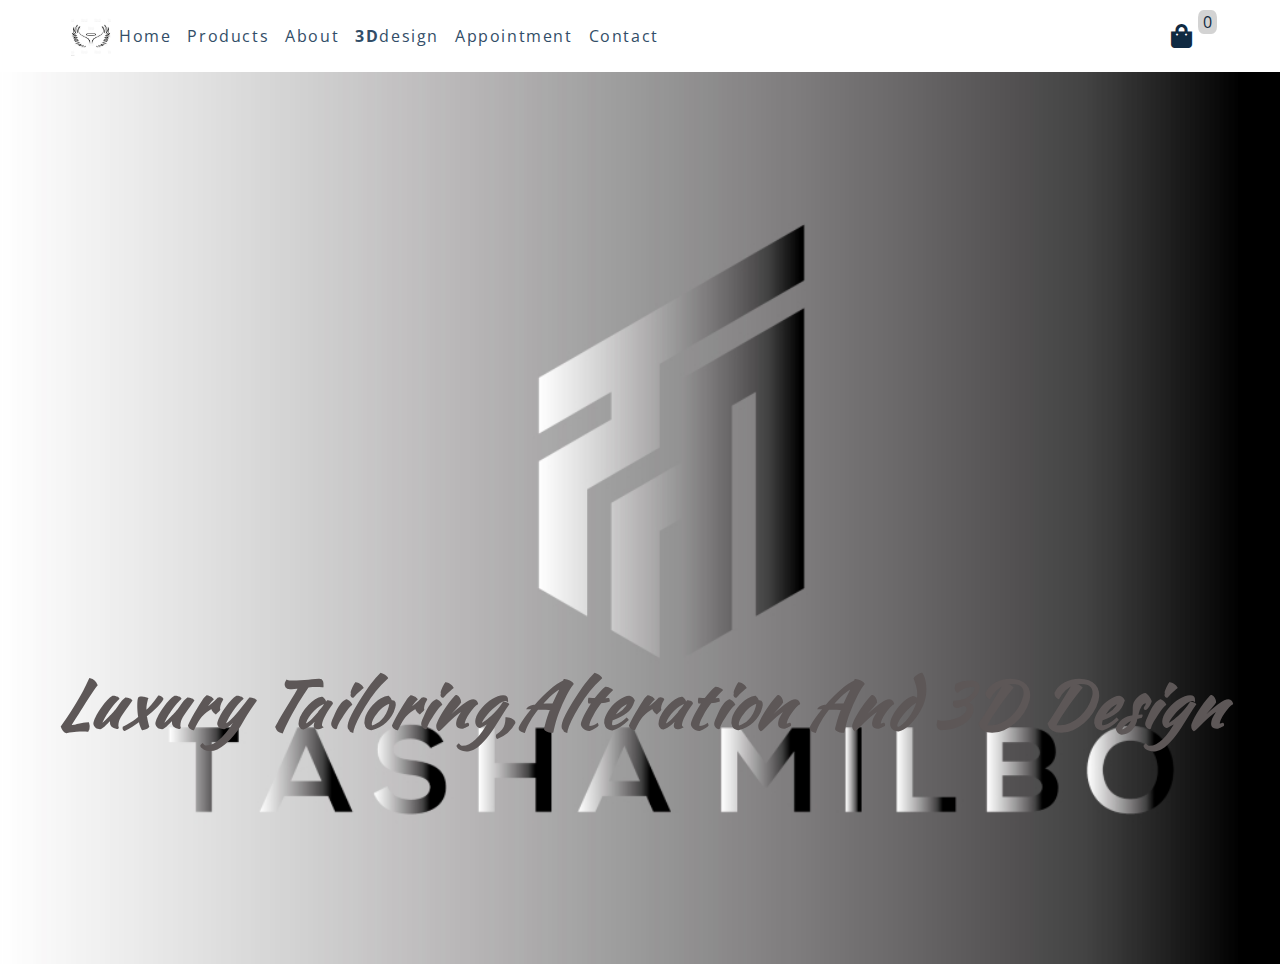
<file: FINAL PROJECT TASHAMILBO/index.html>
<!DOCTYPE html>
<html lang="en">
  <head>
    <meta charset="UTF-8" />
    <meta name="viewport" content="width=device-width, initial-scale=1.0" />
    <title>TASHAMILBO HOME</title>
    <!-- font-awesome -->
    <link
      rel="stylesheet"
      href="https://cdnjs.cloudflare.com/ajax/libs/font-awesome/5.14.0/css/all.min.css"
    />
    <link rel="preconnect" href="https://fonts.googleapis.com">
    <link rel="preconnect" href="https://fonts.gstatic.com" crossorigin>
    <link href="https://fonts.googleapis.com/css2?family=Kaushan+Script&display=swap" rel="stylesheet">
    <!-- styles -->
    <link rel="stylesheet" href="styles.css" />
  </head>
  <body>
    <nav>
      <div class="nav-center">
        <!-- nav header -->
        <div class="nav-header">
          <img src="img/logo_blog.jpg"  class="logo" alt="logo" />
          <button class="nav-toggle">
            <i class="fas fa-bars"></i>
          </button>
        <!-- links -->
        <ul class="links">
          <li>
            <a href="index.html">home</a>
          </li>
          <li>
            <a href="products.html">products</a>
          </li>
          <li>
            <a href="about.html">about</a>
          </li>
          <li>
            <a href="3Ddesign.html"><b>3D</b>design</a>
          </li>
          <li>
            <a href="appointment.html">appointment</a>
          </li>
          <li>
            <a href="contact.html">contact</a>
          </li>
        </ul>
        
      </div>
      <!--cart button-->
      <div class="cart-btn">
        <span class="nav-icon">
            <i class="fas fa-shopping-bag"></i>
        </span>
        <super class="cart-items">0</super>
    </div>
      </div>
    </nav>
    <!--hero-->
    <header class="hero">
      <div>
        <div class="space"></div>
        <h1 class="text-slanted">Luxury Tailoring,Alteration and 3D Design</h1>
      </div>
    </header>
    <!--end of hero-->
    
    <!--cart-->
    <div class="cart-overlay">
      <div class="cart">
          <span class="close-cart">
              <i class="fas fa-window-close"></i>
          </span>
          <h2>your cart</h2>
          <div class="cart-content">
              <!--cart-item-->
              <div class="cart-item">
                  <!-- <img src="./images/product-1.jpeg" alt="product">
                  <div>
                      <h4>queen bed</h4>
                      <h5>£250.00</h5>
                      <span class="remove-item">remove</span>
                  </div>
                  <div>
                      <i class="fas fa-plus"></i>
                      <p class="item-amount">1</p>
                      <i class="fas fa-minus"></i>
                  </div> -->
              </div>
              <!-- end of cart-item-->
          </div>
          <div class="cart-footer">
              <h3>your total : £ <span class="cart-total">250</span></h3>
              <button class="clear-cart banner-btn">clear cart</button>
              <button class="checkout banner-btn">Checkout</button>
          </div>
      </div>
  </div>
  <!--end of cart-->
  <script src="src/products.js"></script>
  <!-- javascript -->
  <script src="src/app.js"></script>
  </body>
</html>
</file>
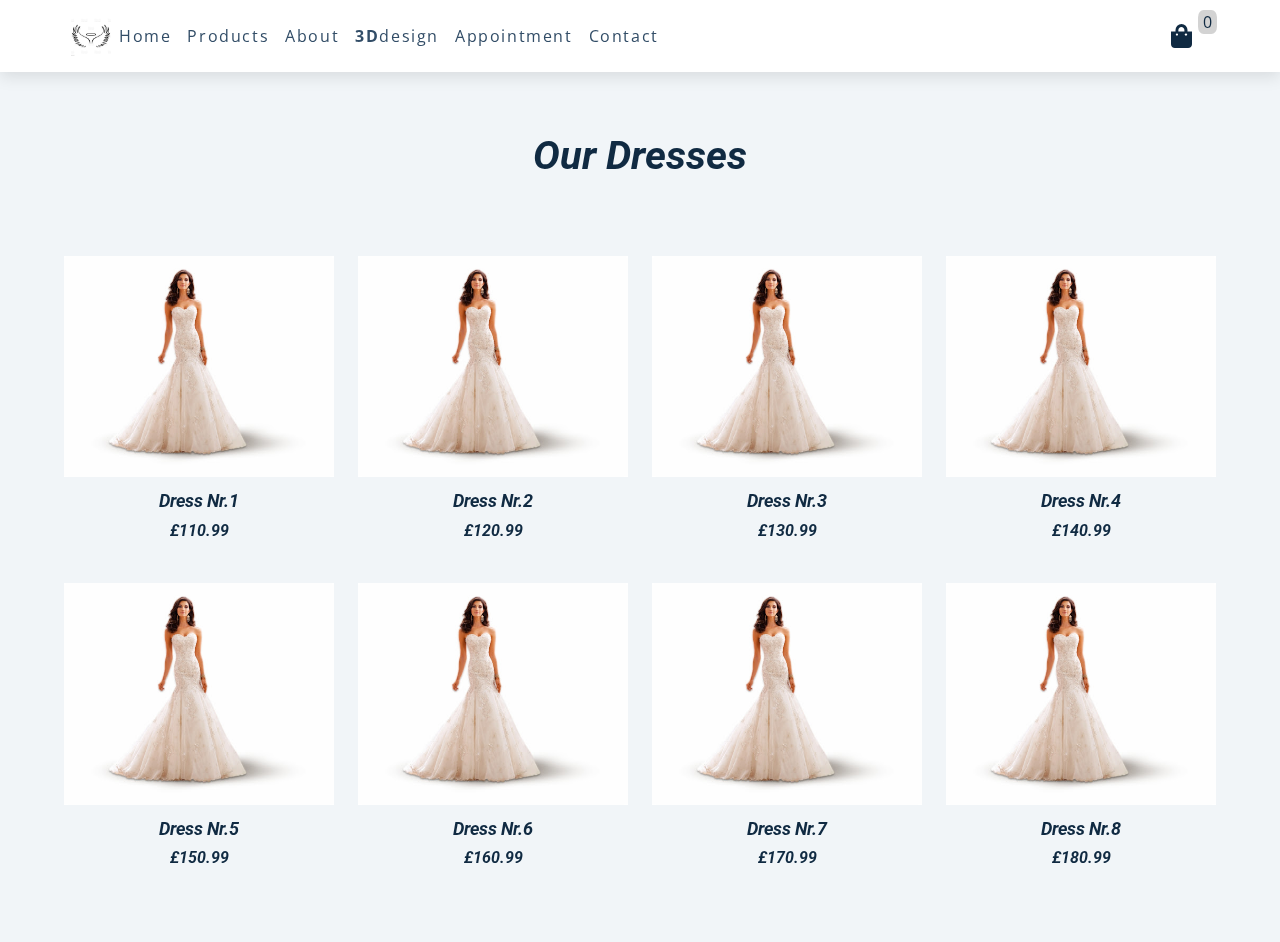
<file: FINAL PROJECT TASHAMILBO/products.html>
<!DOCTYPE html>
<html lang="en">
  <head>
    <meta charset="UTF-8" />
    <meta name="viewport" content="width=device-width, initial-scale=1.0" />
    <title>TASHAMILBO PRODUCTS</title>
    <!-- font-awesome -->
    <link
      rel="stylesheet"
      href="https://cdnjs.cloudflare.com/ajax/libs/font-awesome/5.14.0/css/all.min.css"
    />
    <script
      src="https://code.jquery.com/jquery-3.6.0.min.js"
      integrity="sha256-/xUj+3OJU5yExlq6GSYGSHk7tPXikynS7ogEvDej/m4="
      crossorigin="anonymous"
    ></script>

    <!-- styles -->
    <link rel="stylesheet" href="styles.css" />
    <script src="https://js.braintreegateway.com/web/dropin/1.32.0/js/dropin.js"></script>
  </head>
  <body>


    <nav>
      <div class="nav-center">
        <!-- nav header -->
        <div class="nav-header">
          <img src="img/logo_blog.jpg" class="logo" alt="logo" />
          <button class="nav-toggle">
            <i class="fas fa-bars"></i>
          </button>
          <!-- links -->
          <ul class="links">
            <li>
              <a href="index.html">home</a>
            </li>
            <li>
              <a href="products.html">products</a>
            </li>
            <li>
              <a href="about.html">about</a>
            </li>
            <li>
              <a href="3Ddesign.html"><b>3D</b>design</a>
            </li>
            <li>
              <a href="appointment.html">appointment</a>
            </li>
            <li>
              <a href="contact.html">contact</a>
            </li>
          </ul>
        </div>
        <!--cart button-->
        <div class="cart-btn">
          <span class="nav-icon">
            <i class="fas fa-shopping-bag"></i>
          </span>
          <super class="cart-items">0</super>
        </div>
      </div>
    </nav>
    <!--products-->
    <section class="products">
      <div class="section-title">
        <h2>Our Dresses</h2>
      </div>
      <div class="products-center">
        <!--single product--
            <article class="product">
                <div class="img-container">
                    <img src="./images/product-1.jpeg" alt="product"
                    class="product-img">
                    <button class="bag-btn" data-id="1">
                    <i class="fas fa-shopping-cart"></i>
                    add to bag
                    </button>
                </div>
                <h3>queen bed</h3>
                <h4>£250</h4>
            </article>
            -- end of single product-->
      </div>
    </section>
    <!--end of products-->
    <!--cart-->
    <div class="cart-overlay">
      <div class="cart">
        <span class="close-cart">
          <i class="fas fa-window-close"></i>
        </span>
        <h2>your cart</h2>
        <div class="cart-content">
          <!--cart-item-->
          <div class="cart-item">
            <!-- <img src="./images/product-1.jpeg" alt="product">
                    <div>
                        <h4>queen bed</h4>
                        <h5>£250.00</h5>
                        <span class="remove-item">remove</span>
                    </div>
                    <div>
                        <i class="fas fa-plus"></i>
                        <p class="item-amount">1</p>
                        <i class="fas fa-minus"></i>
                    </div> -->
          </div>
          <!-- end of cart-item-->
        </div>
        <div class="cart-footer">
          <h3>your total : £ <span class="cart-total">250</span></h3>
          <button class="clear-cart banner-btn">clear cart</button>

          <button id="checkout-btn" class="checkout banner-btn">
            Checkout
          </button>
          <div id="dropin-container"></div>
          <!-- <button id="submit-button" class="button button--small button--green">Purchase</button> -->
        </div>
      </div>
    </div>
    <!-- checkout-modal-->
    <div class="checkout-modal">
      <button class="close-btn" id="checkout-close-btn">
        <i class="fas fa-times"></i>
      </button>
      <div class="checkout-modal-content">
        <div class="modal-inner-wrap">
          <!-- <form action="." method="post" id="checkout-form">

              <label for="card-first-name">First Name</label>
              <input
              type="number"
              name="card-first-name"
              id="card-first-name"
              />
              <label for="card-last-name">Last Name</label>
              <input type="number" name="card-last-name" id="card-last-name" />

            <label for="card-number">Card Number</label>
            <input type="text" name="card-number" id="card-number" />
            <div class="form-row">
              <label for="card-expiry-month">Expiry M/Y</label>
              <input
              type="text"
              name="card-expiry-month"
              id="card-expiry-month"
              size="10px"
              />
              <label for="cvv">Card CVV</label>
              <input 
              type="text" 
              name="cvv" 
              id="cvv" 
              size="10px" />
              <button>PAY NOW</button>
            </div>
          </form> -->
          
        </div>
      </div>
    </div>
    <!--end of checkout-modal-->
    <script src="src/products.js"></script>
    <!-- javascript -->
    <script src="src/app.js"></script>
    <!-- <script>
      let checkoutBtn = $("#checkout-btn");
      let checoutModal = $(".checkout-modal")[0];
      let checoutModalClose = $("#checkout-close-btn");

      checkoutBtn.click(function () {
        checoutModal.classList.add("open");
      });

      checoutModalClose.click(function () {
        checoutModal.classList.remove("open");
      });

      var button = document.querySelector('#submit-button');

      braintree.dropin.create({
        authorization: 'sandbox_g42y39zw_348pk9cgf3bgyw2b',
        selector: '#dropin-container'
      }, function (err, instance) {
        button.addEventListener('click', function () {
          instance.requestPaymentMethod(function (err, payload) {
            // Submit payload.nonce to your server
          });
        })
      });
    </script>  -->
  </body>
</html>
</file>
<file: FINAL PROJECT TASHAMILBO/styles.css>
/*
=============== 
Fonts
===============
*/
@import url("https://fonts.googleapis.com/css?family=Open+Sans|Roboto:400,700&display=swap");

/*
=============== 
Variables
===============
*/

:root {
  /* dark shades of primary color*/
  --clr-primary-1: hsl(205, 86%, 17%);
  --clr-primary-2: hsl(205, 77%, 27%);
  --clr-primary-3: hsl(205, 72%, 37%);
  --clr-primary-4: hsl(205, 63%, 48%);
  /* primary/main color */
  --clr-primary-5: hsl(205, 78%, 60%);
  /* lighter shades of primary color */
  --clr-primary-6: hsl(205, 89%, 70%);
  --clr-primary-7: hsl(205, 90%, 76%);
  --clr-primary-8: hsl(205, 86%, 81%);
  --clr-primary-9: hsl(205, 90%, 88%);
  --clr-primary-10: hsl(205, 100%, 96%);
  /* darkest grey - used for headings */
  --clr-grey-1: hsl(209, 61%, 16%);
  --clr-grey-2: hsl(211, 39%, 23%);
  --clr-grey-3: hsl(209, 34%, 30%);
  --clr-grey-4: hsl(209, 28%, 39%);
  /* grey used for paragraphs */
  --clr-grey-5: hsl(210, 22%, 49%);
  --clr-grey-6: hsl(209, 23%, 60%);
  --clr-grey-7: hsl(211, 27%, 70%);
  --clr-grey-8: hsl(210, 31%, 80%);
  --clr-grey-9: hsl(212, 33%, 89%);
  --clr-grey-10: hsl(210, 36%, 96%);
  --clr-white: #fff;
  --clr-red-dark: hsl(360, 67%, 44%);
  --clr-red-light: hsl(360, 71%, 66%);
  --clr-green-dark: hsl(125, 67%, 44%);
  --clr-green-light: hsl(125, 71%, 66%);
  --clr-black: #222;
  --ff-primary: "Roboto", sans-serif;
  --ff-secondary: "Open Sans", sans-serif;
  --transition: all 0.3s linear;
  --spacing: 0.1rem;
  --radius: 0.25rem;
  --light-shadow: 0 5px 15px rgba(0, 0, 0, 0.1);
  --dark-shadow: 0 5px 15px rgba(0, 0, 0, 0.2);
  --max-width: 1170px;
  --fixed-width: 620px;
}
/*
=============== 
Global Styles
===============
*/

*,
::after,
::before {
  margin: 0;
  padding: 0;
  box-sizing: border-box;
}
body {
  font-family: var(--ff-secondary);
  background: var(--clr-grey-10);
  color: var(--clr-grey-1);
  line-height: 1.5;
  font-size: 0.875rem;
}
ul {
  list-style-type: none;
}
a {
  text-decoration: none;
}
h1,
h2,
h3,
h4 {
  letter-spacing: var(--spacing);
  text-transform: capitalize;
  line-height: 1.25;
  margin-bottom: 0.75rem;
  font-family: var(--ff-primary);
  font-style: italic;
  
}
h1 {
  font-size: 2rem;
}
h2 {
  font-size: 2rem;
}
h3 {
  font-size: 1.25rem;
  text-align: center;
}
h4 {
  font-size: 0.875rem;
}
p {
  margin-bottom: 1.25rem;
  color: var(--clr-grey-5);
}
@media screen and (min-width: 800px) {
  h1 {
    font-size: 4rem;
  }
  h2 {
    font-size: 2.5rem;
  }
  h3 {
    font-size: 1.75rem;
  }
  h4 {
    font-size: 1rem;
  }
  body {
    font-size: 1rem;
  }
  h1,
  h2,
  h3,
  h4 {
    line-height: 1;
  }
}
/*  global classes */
.section {
  padding: 5rem 0;
  width: 90vw;
  margin: 0 auto;
  max-width: 1370px;
  display: grid;
  gap: 2rem;
}
/* section */
.section {
  padding: 1rem 0;
}

.section-center {
  width: 90vw;
  margin: 0 auto;
  max-width: 1170px;
}
@media screen and (min-width: 992px) {
  .section-center {
    width: 95vw;
  }
}
main {
  min-height: 100vh;
  display: grid;
  place-items: center;
}

/*
=============== 
Navbar
===============
*/
nav {
  background: var(--clr-white);
  box-shadow: var(--light-shadow);
}
.nav-header {
  display: flex;
  align-items: center;
  justify-content: space-between;
  padding: 1rem;
}
.nav-toggle {
  font-size: 1.5rem;
  color: var(--clr-primary-5);
  background: transparent;
  border-color: transparent;
  transition: var(--transition);
  cursor: pointer;
  order: 1;
}
.nav-toggle:hover {
  color: var(--clr-primary-1);
  transform: rotate(90deg);
}
.logo {
  height: 40px;
}
.links a {
  color: var(--clr-grey-3);
  font-size: 1rem;
  text-transform: capitalize;
  letter-spacing: var(--spacing);
  display: block;
  padding: 0.5rem 1rem;
  transition: var(--transition);
}
.links a:hover {
  background: var(--clr-primary-8);
  color: var(--clr-primary-5);
  padding-left: 1.5rem;
}
.social-icons {
  display: none;
}
.links {
  height: 0;
  overflow: hidden;
  transition: var(--transition);
}
.show-links {
  height: 15rem;
}

.nav-icon {
  font-size: 1.5rem;
}
.cart-btn {
  position: relative;
  cursor: pointer;
  width: 38px;
}
.cart-items {
  position: absolute;
  top: -8px;
  right: -8px;
  background: lightgray;
  padding: 0 5px;
  border-radius: 30%;
  color: var(--mainWhite);
}

@media screen and (min-width: 800px) {
  .nav-center {
    max-width: 1170px;
    margin: 0 auto;
    display: flex;
    align-items: center;
    justify-content: space-between;
    padding: 1rem;
  }
  .nav-header {
    padding: 0;
  }
  .nav-toggle {
    display: none;
  }
  .links {
    height: auto;
    display: flex;
  }
  .links a {
    padding: 0;
    margin: 0 0.5rem;
  }
  .links a:hover {
    padding: 0;
    background: transparent;
  }
  .social-icons {
    display: flex;
  }
  .social-icons a {
    margin: 0 0.5rem;
    color: var(--clr-primary-5);
    transition: var(--transition);
  }
  .social-icons a:hover {
    color: var(--clr-primary-7);
  }
}
h1 {
text-align: center;
}

/*--- 3DDesign -----*/
@media screen and (min-width: 768px) {
  .section {
    display: grid;
    grid-template-columns: 1fr 1fr;
  }
}
@media screen and (min-width: 992px) {
  .section {
    grid-template-columns: 1fr 1fr 1fr;
    width: 95vw;
  }
  .prev-btn {
    left: -4.5rem;
  }
  .next-btn {
    right: -4.5rem;
  }
}
.img {
  width: 100%;
  height: 100%;
  object-fit: cover;
  border-radius: var(--radius);
  cursor: pointer;
  transition: var(--transition);
  box-shadow: var(--light-shadow);
  height: 15rem;
}
.img:hover {
  box-shadow: var(--dark-shadow);
}

/*
=============== 
Modal
===============
*/
.checkout-modal{
  position: fixed;
  z-index: -1;
  right: 50%;
  top: 50%;
  width: 300px;
  height: auto;
  background:black;
  transition: var(--transition);
  opacity: 0;
  display: grid;
  place-items: center;
  transform: translate(0, -50%);
}

.modal {
  position: fixed;
  z-index: -1;
  left: 0;
  top: 0;
  width: 100%;
  height: 100%;
  background:lightgray;
  transition: var(--transition);
  opacity: 0;
  display: grid;
  place-items: center;
  min-height: 100vh;
}

.checkout-modal.open,
.modal.open {
  opacity: 1;
  z-index: 999;
}

.close-btn {
  position: absolute;
  top: 1rem;
  right: 1rem;
  font-size: 3rem;
  color: var(--clr-white);
  background: transparent;
  border-color: transparent;
  cursor: pointer;
}
.next-btn,
.prev-btn {
  position: absolute;
  top: 10rem;
  right: -2.5rem;
  transform: translateY(-50%);
  background: transparent;
  font-size: 2rem;
  color: var(--clr-white);
  border-color: transparent;
  cursor: pointer;
}
.prev-btn {
  left: -2.5rem;
}
@media screen and (min-width: 768px) {
  .prev-btn {
    left: -4rem;
  }
  .next-btn {
    right: -4rem;
  }
}

.modal-content {
  width: 80%;
  max-width: var(--max-width);
  margin: 0 auto;
  position: relative;
}
.main-img {
  width: 100%;
  height: 30rem;
  object-fit: cover;
  border-radius: var(--radius);
}
.image-name {
  text-align: center;
  margin: 1rem 0 3rem;
  color: var(--clr-white);
}
.modal-images {
  display: grid;
  grid-template-columns: repeat(5, 1fr);
}
.modal-img {
  width: 98%;
  height: 5rem;
  object-fit: cover;
  opacity: 0.5;
  transition: var(--transition);
  cursor: pointer;
}
.modal-img:hover {
  opacity: 1;
}
.modal-img.selected {
  opacity: 1;
}

  /* --------------- Hero ---------------- */
  
  .banner {
    text-align: center;
    background: rgba(255, 255, 255, 0.8);
    display: inline-block;
    padding: 2rem;
  }
  .banner-title {
    font-size: 3.4rem;
    text-transform: uppercase;
    letter-spacing: var(--mainSpacing);
    margin-bottom: 3rem;
  }
  .banner-btn {
    padding: 1rem 3rem;
    text-transform: uppercase;
    letter-spacing: var(--mainSpacing);
    font-size: 1rem;
    background: gray;
    border-radius: 10px;
    color: var(--mainBlack);
    border: 1px solid var(--primaryColor);
    transition: var(--mainTransition);
    cursor: pointer;
  }
  
  .banner-btn:hover {
    background: lightgray;
    color: var(--primaryColor);
    border-radius: 10px;
  }
  /* --------------- End of Hero ---------------- */
  /* --------------- Products ---------------- */

.products {
    padding: 4rem 0;
  }
  .section-title h2 {
    text-align: center;
    font-size: 2.5rem;
    margin-bottom: 5rem;
    text-transform: capitalize;
    letter-spacing: var(--mainSpacing);
  }
  .products-center {
    width: 90vw;
    margin: 0 auto;
    max-width: 1170px;
    display: grid;
    grid-template-columns: repeat(auto-fit, minmax(260px, 1fr));
    grid-column-gap: 1.5rem;
    grid-row-gap: 2rem;
  }
  .img-container {
    position: relative;
    overflow: hidden;
  }
  .bag-btn {
    position: absolute;
    top: 88%;
    right: 0%;
    background: rgb(232, 243, 243);
    border: none;
    text-transform: uppercase;
    padding: 0.5rem 0.75rem;
    letter-spacing: var(--mainSpacing);
    font-weight: bold;
    transition: var(--mainTransition);
    transform: translateX(101%);
    cursor: pointer;
    transition-duration: 0.9s;
  }
  .bag-btn:hover {
    color: var(--mainWhite);
  }
  .fa-shopping-cart {
    margin-right: 0.5rem;
  }
  .img-container:hover .bag-btn {
    transform: translateX(0);
  }
  .product-img {
    display: block;
    width: 100%;
    min-height: 12rem;
    transition: var(--mainTransition);
  }
  .img-container:hover .product-img {
    opacity: 0.5;
  }
  
  .product h3 {
    text-transform: capitalize;
    font-size: 1.1rem;
    margin-top: 1rem;
    letter-spacing: var(--mainSpacing);
    text-align: center;
  }
  
  .product h4 {
    margin-top: 0.7rem;
    letter-spacing: var(--mainSpacing);
    color: var(--primaryColor);
    text-align: center;
  }
  
  /* ---------------End of Products ---------------- */
 /* --------------- Cart ---------------- */
.cart-overlay {
    position: fixed;
    top: 0;
    right: 0;
    width: 100%;
    height: 100%;
    transition: var(--mainTransition);
    background: rgba(238, 227, 216, 0.5);
    z-index: 2;
    visibility: hidden;
  }
  .cart {
    position: fixed;
    top: 0;
    right: 0;
    width: 100%;
    height: 100%;
    overflow: scroll;
    z-index: 3;
    background: rgb(231, 226, 221);
    padding: 1.5rem;
    transition: var(--mainTransition);
    transform: translateX(100%);
  }
  .showCart {
    transform: translateX(0);
  }
  .transparentBcg {
    visibility: visible;
  }
  @media screen and (min-width: 768px) {
    .cart {
      width: 30vw;
      min-width: 450px;
    }
  }
  
  .close-cart {
    font-size: 1.7rem;
    cursor: pointer;
  }
  .cart h2 {
    text-transform: capitalize;
    text-align: center;
    letter-spacing: var(--mainSpacing);
    margin-bottom: 2rem;
  }
  /*---------- Cart Item -------------------- */
  .cart-item {
    display: grid;
    align-items: center;
    grid-template-columns: auto 1fr auto;
    grid-column-gap: 1.5rem;
    margin: 1.5rem 0;
  }
  .cart-item img {
    width: 75px;
    height: 75px;
  }
  .cart-item h4 {
    font-size: 0.85rem;
    text-transform: capitalize;
    letter-spacing: var(--mainSpacing);
  }
  .cart-item h5 {
    margin: 0.5rem 0;
    letter-spacing: var(--mainSpacing);
  }
  .item-amount {
    text-align: center;
  }
  .remove-item {
    color: grey;
    cursor: pointer;
  }
  .fa-chevron-up,
  .fa-chevron-down {
    color: var(--primaryColor);
    cursor: pointer;
  }
  /*---------- End of Cart Item -------------------- */
  
  .cart-footer {
    margin-top: 2rem;
    letter-spacing: var(--mainSpacing);
    text-align: center;
  }
  .cart-footer h3 {
    text-transform: capitalize;
    margin-bottom: 1rem;
  }
  
  /* --------------- End of Cart ---------------- */

    /* --------------- Hero ---------------- */
  .hero {
    min-height: calc(108vh - 80px);
    background: url("./img/hero-bcg.jpeg") center/cover no-repeat;
    display: flex;
    align-items: center;
    justify-content: center;
  }
  .text-slanted{
    padding-top: 6em;
    font-family: 'Kaushan Script', cursive;
    color:rgb(93, 87, 87);
  }
  /* ---------------End of Hero ---------------- */

  /*
=============== 
About
===============
*/
.title {
  text-align: center;
  margin-bottom: 4rem;
}
.title p {
  width: 80%;
  margin: 0 auto;
}

.about-img {
  margin-bottom: 1rem;
  box-shadow: 0 4px 8px 0 rgba(0, 0, 0, 0.2), 0 6px 20px 0 rgba(0, 0, 0, 0.19);
}
.about-img img {
  border-radius: var(--radius);
  object-fit: cover;
  height: 30rem;
  width: 42rem;
  
}
@media screen and (min-width: 992px) {
  .about-img {
    margin-bottom: 0;
  }

  .about-center {
    display: grid;
    grid-template-columns: 1fr 1fr;
    column-gap: 2rem;
  }
}
.about {
  background: var(--clr-white);
  border-radius: var(--radius);
  display: grid;
  grid-template-rows: auto 1fr;
}
.btn-container {
  border-top-left-radius: var(--radius);
  border-top-right-radius: var(--radius);
  display: grid;
  grid-template-columns: 1fr 1fr 1fr;
}
.tab-btn:nth-child(1) {
  border-top-left-radius: var(--radius);
}
.tab-btn:nth-child(3) {
  border-top-right-radius: var(--radius);
}
.tab-btn {
  padding: 1rem 0;
  border: none;
  text-transform: capitalize;
  font-size: 1rem;
  display: block;
  background: var(--clr-grey-9);
  cursor: pointer;
  transition: var(--transition);
  letter-spacing: var(--spacing);
}
.tab-btn:hover:not(.active) {
  background: var(--clr-primary-10);
  color: var(--clr-primary-5);
}
.about-content {
  border-bottom-left-radius: var(--radius);
  border-bottom-right-radius: var(--radius);
  padding: 2rem 1.5rem;
}
/* hide content */
.content {
  display: none;
}
.tab-btn.active {
  background: var(--clr-white);
}
.content.active {
  display: block;
}

/*------------- CONTACT APPOINTMENT PAGE --------*/
.contact {
  position: relative;
  min-height: 100vh;
  padding: 50px 100px;
  display: flex;
  justify-content: center;
  align-items: center;
  flex-direction: column;
  background-size: cover;
}
.contact .content {
  max-width: 800px;
  text-align: center;
}
.contact .content h2 {
  font-size: 36px;
  font-weight: 500;
  color:black;
}
.contact .content p {
  font-size: 25px;
  font-weight: 500;
  color:black;
}
.container-contact{
  width: 100%;
  display: flex;
  justify-content: center;
  align-items: center;
  margin-top: 30px;
}
.container-contact .contactInfo{
  width: 50%;
  display: flex;
  flex-direction: column;
}
.container-contact .contactInfo .box{
  position: relative;
  padding: 20px 0;
  display: flex;
}
.container-contact .contactInfo .box .icon{
  min-width: 40px;
  height: 40px;
  background: white;
  display: flex;
  justify-content: center;
  align-items: center;
  border-radius: 50%;
  font-size: 22px;
}
.container-contact .contactInfo .box .text{
  display: flex;
  margin-left: 20px;
  font-size: 16px;
  color: black;
  flex-direction: column;
  font-weight: 300;
}
.container-contact .contactInfo .box .text h3{
  font-weight: 500;
  color: #315b5f;
}
.contactForm{
  width: 45%;
  padding: 35px;
  background-color: #fff;
}
.contactForm h2{
  font-size: 30px;
  color: #333;
  font-weight: 500;
}
.contactForm .inputBox {
  position: relative;
  width: 100%;
  margin-top: 10px;
}
.contactForm .inputBox input,
.contactForm .inputBox textarea{
  width: 100%;
  padding: 5px 0;
  font-size: 16px;
  margin: 10px 0;
  border: none;
  border-bottom: 2px solid #333;
  outline: none;
  resize: none;
}
.contactForm .inputBox span{
  position: absolute;
  left: 0;
  padding: 5px 0;
  font-size: 16px;
  margin: 10px 0;
  pointer-events: none;
  transition: 0.5s;
  color: #666;
}
.contactForm .inputBox input:focus ~ span,
.contactForm .inputBox input:valid ~ span,
.contactForm .inputBox textarea:focus ~ span,
.contactForm .inputBox textarea:valid ~ span{
  color: #e91e63;
  font-size: 12px;
  transform: translateY(-20px);
}
.contactForm .inputBox input[type="submit"]{
  width: 100px;
  background: #00bcd4;
  color: #fff;
  border: none;
  cursor: pointer;
  padding: 10px;
  font-size: 18px;
}
.submit {
  background-color: lightgrey; /* Grey */
  color: white;
  padding: 10px 25px;
  text-align: center;
  text-decoration: none;
  display: inline-block;
  font-size: 16px;
  margin: 4px 2px;
  transition-duration: 0.4s;
  cursor: pointer;
  border-radius: 10px;
  
  
}
.submit:hover {
  box-shadow: 0 12px 16px 0 rgba(0,0,0,0.24), 0 17px 50px 0 rgba(0,0,0,0.19);
}

@media (max-width: 700px) {
  .contact{
    padding: 40px;
  
  }
  .container-contact{
    flex-direction: column;
  }
  .container-contact .contactInfo{
    margin-bottom: 40px;
    align-items: center;
  }
  .container-contact .contactInfo{
    width: 100%;
  }
  .container-contact .contactForm{
    width: 100%;
  }

}



/* =============================
PAYMENT PAYPAL
============================= */

.button {
  cursor: pointer;
  font-weight: 500;
  left: 3px;
  line-height: inherit;
  position: relative;
  text-decoration: none;
  text-align: center;
  border-style: solid;
  border-width: 1px;
  border-radius: 3px;
  -webkit-appearance: none;
  -moz-appearance: none;
  display: inline-block;
}

.button--small {
  padding: 10px 20px;
  font-size: 0.875rem;
}

.button--green {
  outline: none;
  background-color: #a4e1eb;
  border-color: #a4e1eb;
  color: black;
  transition: all 200ms ease;
}

.button--green:hover {
  background-color: #aab8af;
  color: black;
}
</file>
